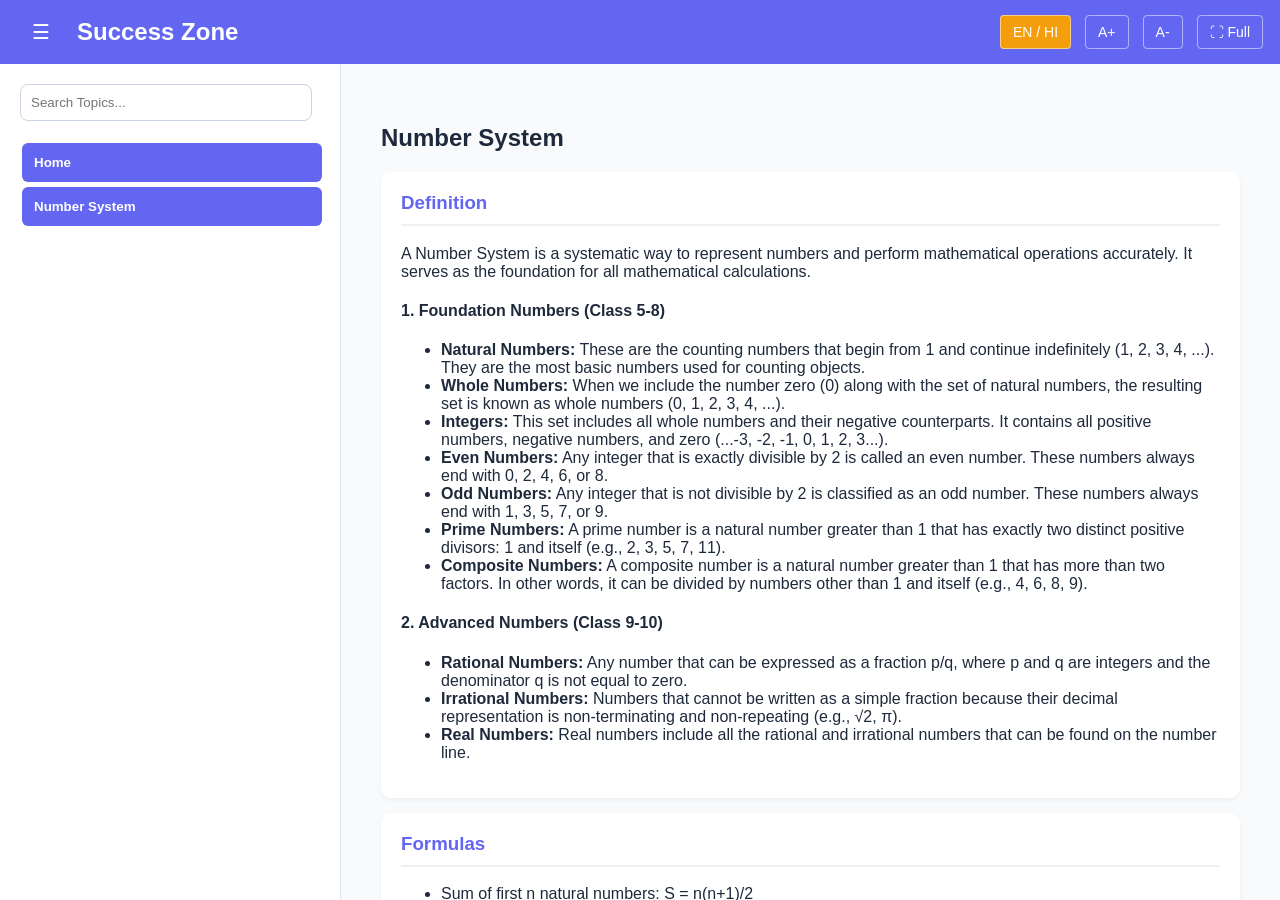
<file: index.html>
<!DOCTYPE html>
<html lang="en">
<head>
    <meta charset="UTF-8">
    <meta name="viewport" content="width=device-width, initial-scale=1.0">
    <title>Success Zone | Competitive Maths</title>
    <link rel="stylesheet" href="MBstyle.css">
    <link rel="manifest" href="MBmanifest.json">
    <link rel="icon" href="Gemini_Generated_Image_5m7meu5m7meu5m7m.png" type="image/png">
    <meta name="theme-color" content="#007bff">
</head>
<body>
    <header class="top-bar">
        <button id="menu-btn" onclick="toggleSidebar()">☰</button>
        <h1>Success Zone</h1>
        <div class="controls-right">
            <button onclick="switchLanguage()" style="background: #f59e0b;">EN / HI</button>
            <button onclick="changeFontSize(1)">A+</button>
            <button onclick="changeFontSize(-1)">A-</button>
            <button onclick="toggleFullScreen()">⛶ Full</button>
        </div>
    </header>
    
    <div class="wrapper">
        <aside id="sidebar" class="sidebar">
            <input type="text" id="search" class="search-bar" placeholder="Search Topics..." onkeyup="filterTopics()">
            <nav id="nav-links"></nav>
        </aside>
        
        <main id="content-area" class="content">
            </main>
    </div>
    
    <script>
    if ('serviceWorker' in navigator) {
        window.addEventListener('load', () => {
            navigator.serviceWorker.register('MBsw.js')
            .then(reg => console.log('SW registered!', reg))
            .catch(err => console.log('SW failed!', err));
        });
    }
</script>


    
    <script src="MBdata1.js"></script>
    <script src="MBquiz1.js"></script>
    <script src="MBscript.js"></script>
</body>
</html>
</file>
<file: MBstyle.css>
:root { --primary: #6366f1; --bg: #f8fafc; --text: #1e293b; }

body { font-family: 'Segoe UI', sans-serif; background: var(--bg); margin: 0; height: 100vh; display: flex; flex-direction: column; }

/* Top Bar - Blue Background */
.top-bar {
    display: flex;
    justify-content: space-between;
    align-items: center;
    padding: 10px 15px;
    background: #6366f1; /* Professional Blue */
    color: white;
    flex-wrap: wrap;
}

/* Header Text */
.top-bar h1 {
    margin: 0;
    font-size: 1.2rem;
    flex: 1; /* Title jagah cover karega */
    text-align: center;
    padding: 0 10px;
}

/* Controls - Right side */
.controls-right {
    display: flex;
    gap: 5px; /* Mobile ke liye kam gap */
    flex-shrink: 0;
}

/* Controls - No Background for buttons */
.controls-right button {
    background: transparent;
    color: white;
    border: 1px solid rgba(255,255,255,0.5);
    padding: 5px 8px; /* Mobile par buttons compact rahenge */
    border-radius: 4px;
    font-size: 12px;
}

/* Media Query: Tablets aur Smart Boards ke liye (Desktop view) */
@media (min-width: 600px) {
    .top-bar h1 { font-size: 1.5rem; text-align: left; }
    .controls-right { gap: 10px; }
    .controls-right button { padding: 8px 12px; font-size: 14px; }
}

/* Hover effect for buttons (Optional but looks good) */
.controls-right button:hover {
    background: rgba(255, 255, 255, 0.2);
}

.wrapper { display: flex; flex: 1; overflow: hidden; }

.sidebar { width: 300px; background: white; padding: 20px; border-right: 1px solid #e2e8f0; transition: 0.3s; overflow-y: auto; }

.sidebar.collapsed { width: 0; padding: 0; border: none; overflow: hidden; }

.search-bar { width: 90%; padding: 10px; border-radius: 8px; border: 1px solid #cbd5e1; margin-bottom: 20px; }

.content { flex: 1; padding: 40px; overflow-y: auto; color: var(--text); }

button { background: var(--primary); color: white; border: none; padding: 8px 15px; border-radius: 6px; cursor: pointer; margin: 2px; }

button:hover { opacity: 0.9; }

nav button { display: block; width: 100%; text-align: left; margin-bottom: 5px; padding: 12px; font-weight: bold; }

#menu-btn {
    background: transparent;
    color: white;
    border: none;
    font-size: 20px;
    cursor: pointer;
}

.section { background: white; padding: 20px; margin-bottom: 15px; border-radius: 10px; box-shadow: 0 2px 4px rgba(0,0,0,0.05); }

.section h3 { color: var(--primary); margin-top: 0; border-bottom: 2px solid #f0f0f0; padding-bottom: 10px; }

.steps { background: #f1f5f9; padding: 10px; border-left: 4px solid var(--primary); border-radius: 4px; margin-top: 5px; }

.steps ul { margin: 0; padding-left: 20px; }

/* Welcome Box Styling */
.welcome-box { 
    background: #ffffff; 
    padding: 30px; 
    border-radius: 15px; 
    box-shadow: 0 10px 25px rgba(0,0,0,0.1); 
    line-height: 1.6;
}

.welcome-box a { 
    color: #25D366; 
    font-weight: bold; 
    text-decoration: none; 
}

.correct { background-color: #28a745 !important; color: white !important; }
.wrong { background-color: #dc3545 !important; color: white !important; }
.option-btn { display: block; width: 100%; margin: 5px 0; padding: 10px; cursor: pointer; border: 1px solid #ccc; border-radius: 5px; }

.option-btn { 
    display: block; width: 100%; margin: 10px 0; padding: 12px; 
    border: 1px solid #ddd; border-radius: 8px; cursor: pointer; 
}
.correct { background: #28a745 !important; color: white; }
.wrong { background: #dc3545 !important; color: white; }
</file>
